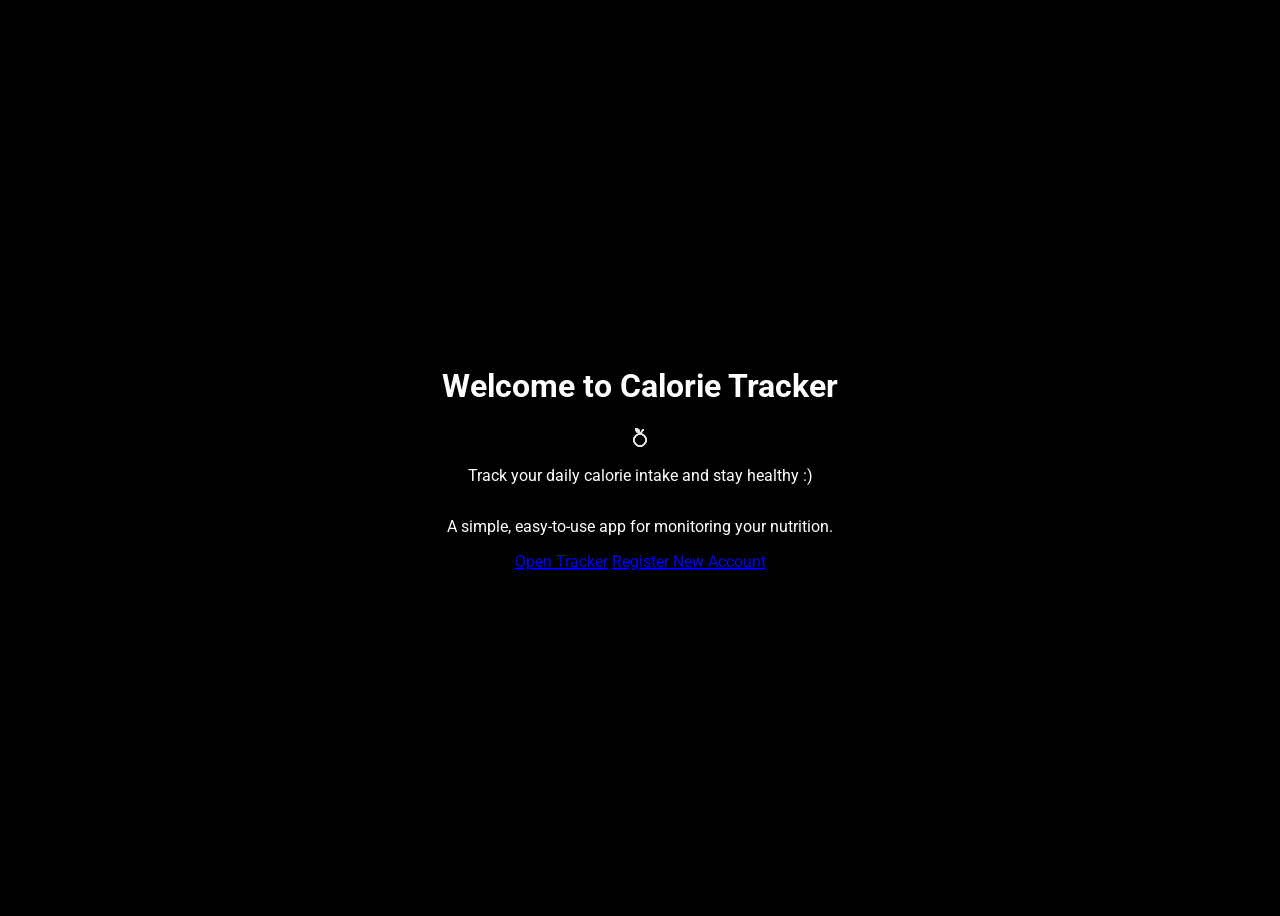
<file: index.html>
<!DOCTYPE html>
<html lang="en">
<head>
    <meta charset="UTF-8">
    <meta name="viewport" content="width=device-width, initial-scale=1.0">
    <link rel="stylesheet" href="style.css">
    <link rel="icon" href="assets/images/favicon.ico">
    <title>Calorie Tracker – Home</title>
</head>
<body>
   <div id="main-container">
    <h1 id="main-title">Welcome to Calorie Tracker</h1>
    <img src="assets/images/nutrition_icon.png" id="main-logo">
    <p id="main-description">Track your daily calorie intake and stay healthy :)</p>
    <p>A simple, easy-to-use app for monitoring your nutrition.</p>
    
    <div class="button-group">
        <a href="calorie-tracker.html" class="button-primary">Open Tracker</a>
        <a href="register.html" class="button-secondary">Register New Account</a>
    </div>
   </div>
  <script src="script.js"></script>
</body>
</html>
</file>
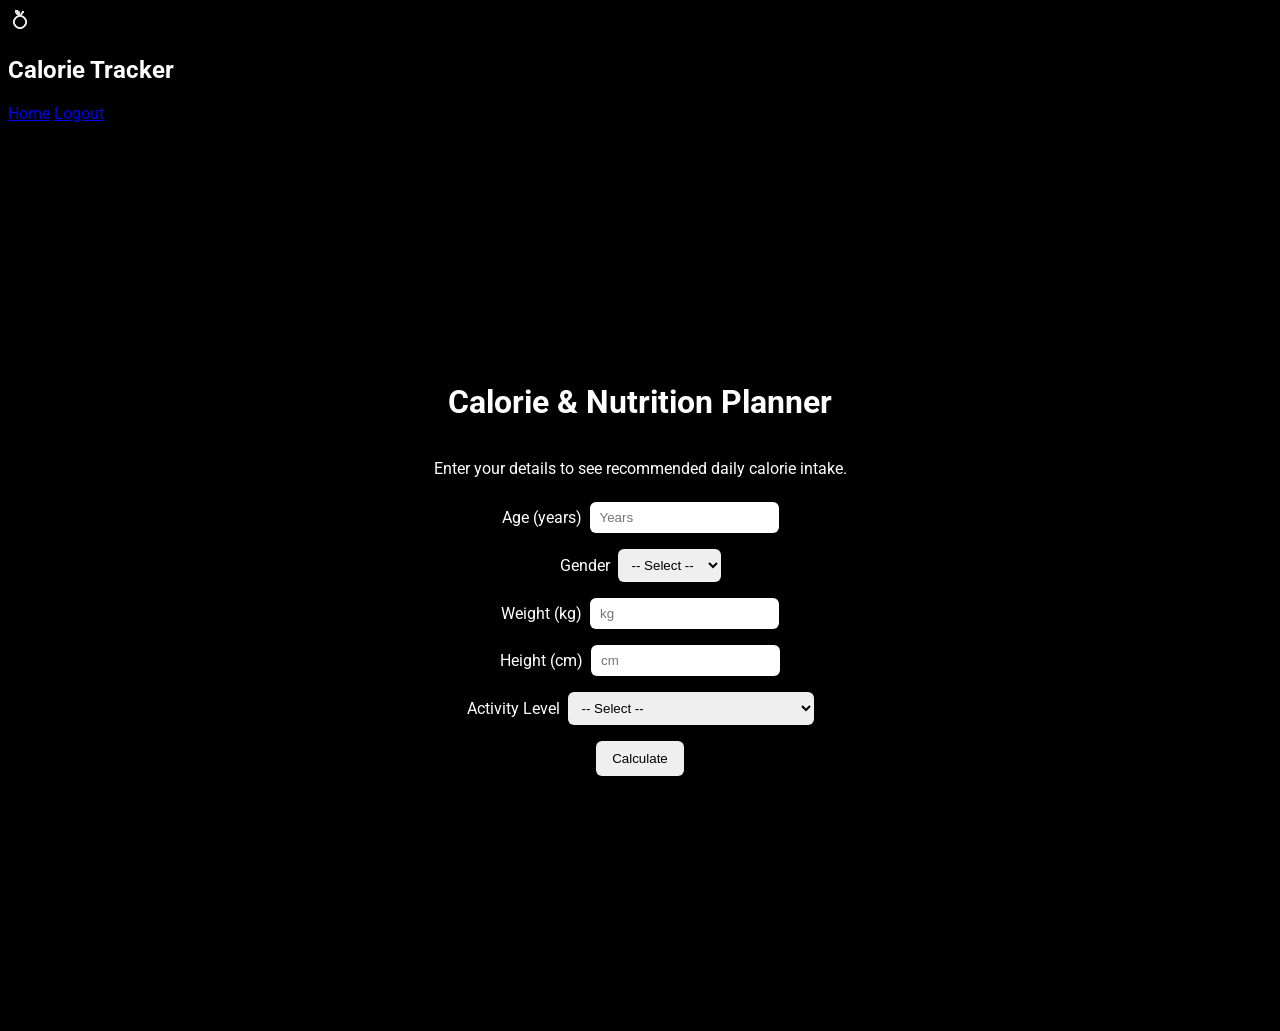
<file: calorie-tracker.html>
<!DOCTYPE html>
<html lang="en">
<head>
    <meta charset="UTF-8">
    <meta name="viewport" content="width=device-width, initial-scale=1.0">
    <link rel="stylesheet" href="style.css">
    <link rel="icon" href="assets/images/favicon.ico">
    <title>Calorie Tracker – App</title>
</head>
<body>
    <nav class="navbar">
        <div class="nav-container">
            <img src="assets/images/nutrition_icon.png" class="nav-logo">
            <h2 class="nav-title">Calorie Tracker</h2>
            <div class="nav-links">
                <a href="index.html">Home</a>
                <a href="#" id="logout-btn" onclick="logout()">Logout</a>
            </div>
        </div>
    </nav>

    <div id="main-container">
        <h1>Calorie & Nutrition Planner</h1>
        <p>Enter your details to see recommended daily calorie intake.</p>

        <div class="form-row">
            <label for="age">Age (years)</label>
            <input id="age" type="number" min="0" placeholder="Years" required>
        </div>

        <div class="form-row">
            <label for="gender">Gender</label>
            <select id="gender" required>
                <option value="">-- Select --</option>
                <option value="male">Male</option>
                <option value="female">Female</option>
                <option value="other">Other</option>
            </select>
        </div>

        <div class="form-row">
            <label for="weight">Weight (kg)</label>
            <input id="weight" type="number" min="1" placeholder="kg" required>
        </div>

        <div class="form-row">
            <label for="height">Height (cm)</label>
            <input id="height" type="number" min="30" placeholder="cm" required>
        </div>

        <div class="form-row">
            <label for="activity">Activity Level</label>
            <select id="activity" required>
                <option value="">-- Select --</option>
                <option value="1.2">Sedentary (little or no exercise)</option>
                <option value="1.375">Lightly active (1–3 days/week)</option>
                <option value="1.55">Moderately active (3–5 days/week)</option>
                <option value="1.725">Very active (6–7 days/week)</option>
                <option value="1.9">Extra active (hard exercise)</option>
            </select>
        </div>
        <div class="form-row">
            <button id="calculate" class="button-primary" onclick="calculate()">Calculate</button>
        </div>
        <div id="result" aria-live="polite"></div>
    </div>
    <script src="script.js"></script>
</body>
</html>
</file>
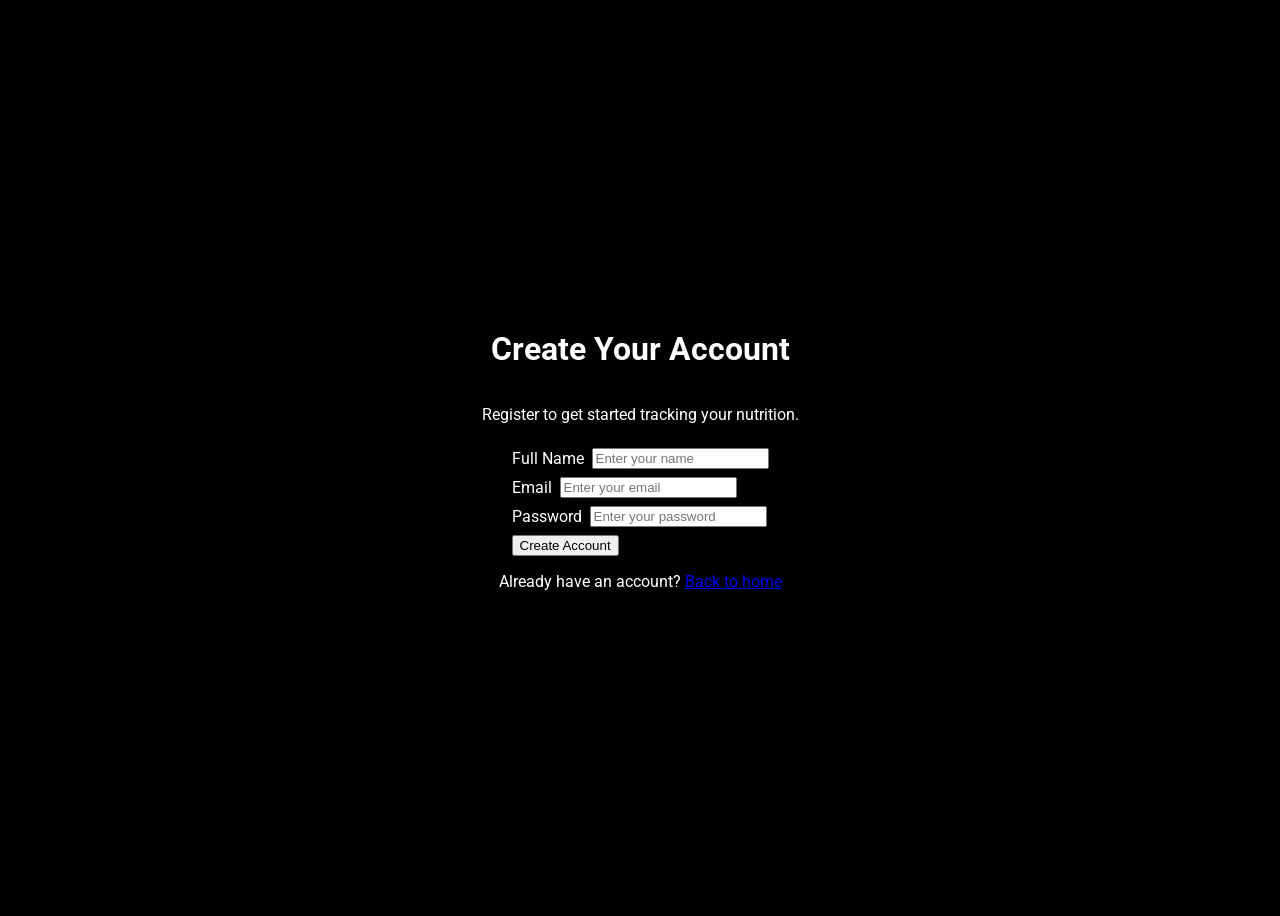
<file: register.html>
<!DOCTYPE html>
<html lang="en">
<head>
    <meta charset="UTF-8">
    <meta name="viewport" content="width=device-width, initial-scale=1.0">
    <link rel="stylesheet" href="style.css">
    <link rel="icon" href="assets/images/favicon.ico">
    <title>Register – Calorie Tracker</title>
</head>
<body>
    <div id="main-container">
        <h1 id="register-title">Create Your Account</h1>
        <p id="register-description">Register to get started tracking your nutrition.</p>
        
        <form id="register-form" onsubmit="register(event)">
            <div class="form-row">
                <label for="name">Full Name</label>
                <input id="name" type="text" placeholder="Enter your name" required>
            </div>
            <div class="form-row">
                <label for="email">Email</label>
                <input id="email" type="email" placeholder="Enter your email" required>
            </div>
            <div class="form-row">
                <label for="password">Password</label>
                <input id="password" type="password" placeholder="Enter your password" required>
            </div>
            <button type="submit" class="button-primary">Create Account</button>
        </form>
        
        <p class="footer-text">
            Already have an account? <a href="index.html">Back to home</a>
        </p>
    </div>
    <script src="script.js"></script>
</body>
</html>
</file>
<file: style.css>
@import url('https://fonts.googleapis.com/css2?family=Roboto:ital,wght@0,100..900;1,100..900&display=swap'); //Android Font

* {
    margin: 0;
    padding: 0;
}

body {
    font-family: "Roboto", sans-serif;
    background-color: black;
    color: white;
}

#main-container {
    display: flex;
    flex-direction: column;
    align-items: center;
    justify-content: center;
    height: 100vh;
}

.form-row {
    margin: 8px 0;
    display: flex;
    gap: 8px;
    align-items: center;
}

input[type="number"], select {
    padding: 8px 10px;
    border-radius: 6px;
    border: none;
    outline: none;
}

button#calculate {
    padding: 10px 16px;
    border-radius: 6px;
    border: none;
    cursor: pointer;
}

.results-table {
    margin-top: 12px;
    border-collapse: collapse;
    width: 320px;
}
.results-table th, .results-table td {
    border: 1px solid #444;
    padding: 8px 10px;
    text-align: left;
}
.results-table th {
    background: #222;
}
.error { color: #ff8080; }
</file>
